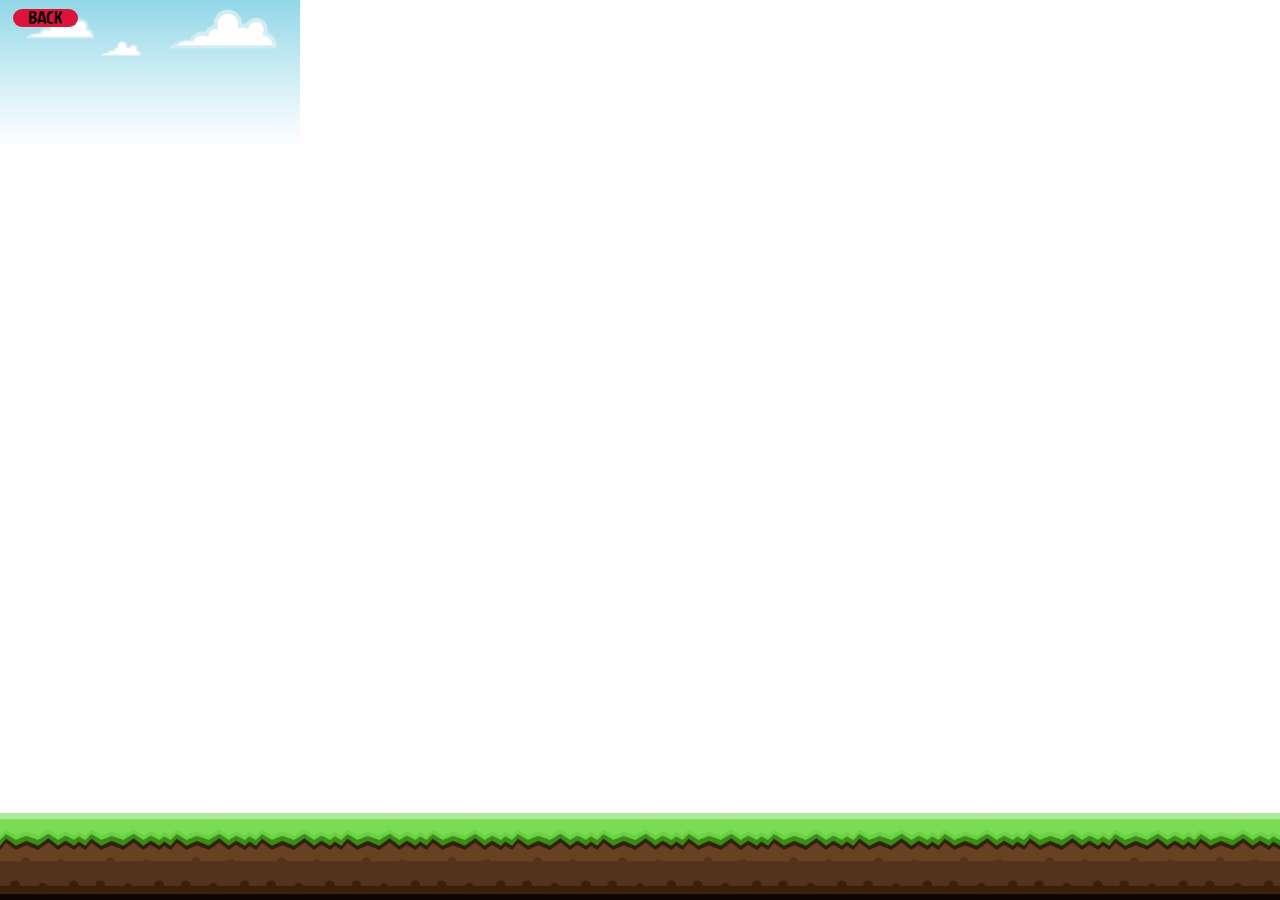
<file: game.html>
<!DOCTYPE html>
<html lang="en">

<head>
    <meta charset="UTF-8">
    <meta name="viewport" content="width=device-width, initial-scale=1.0">
    <meta http-equiv="X-UA-Compatible" content="ie=edge">
    <link rel="shortcut icon" href="assets/media/imgs/objects/birds/icon.png" type="image/x-icon">
    <title></title>
    <link rel="stylesheet" href="assets/css/main.css">
</head>

<body>

    <div id="app">
        <div class="buttons">
            <div class="back">
                BACK
            </div>
        </div>
        <canvas id="GameArea"></canvas>
        <div class="try-again-window">
            <div class="inner-window">
                <div class="text">
                    <h1>HaHaHaHa! Pigs Win</h1>
                    <button id="tryAgain">Try Again</button>
                </div>
            </div>
        </div>

        <div class="win-window">
            <div class="inner-window">
                <div class="text">
                    <h1>Birds Win as Usual</h1>
                    <button id="nextLevel">Next Level</button>
                </div>
            </div>
        </div>
        <div id="ground">
        </div>
    </div>

    <script src="assets/js/Level.js"></script>
    <script src="assets/js/Component.js"></script>
    <script src="assets/js/Bird.js"></script>
    <script src="assets/js/Pig.js"></script>
    <script src="assets/js/Obstacle.js"></script>
    <script src="assets/js/init.js"></script>
    <script src="app.js"></script>
</body>

</html>
</file>
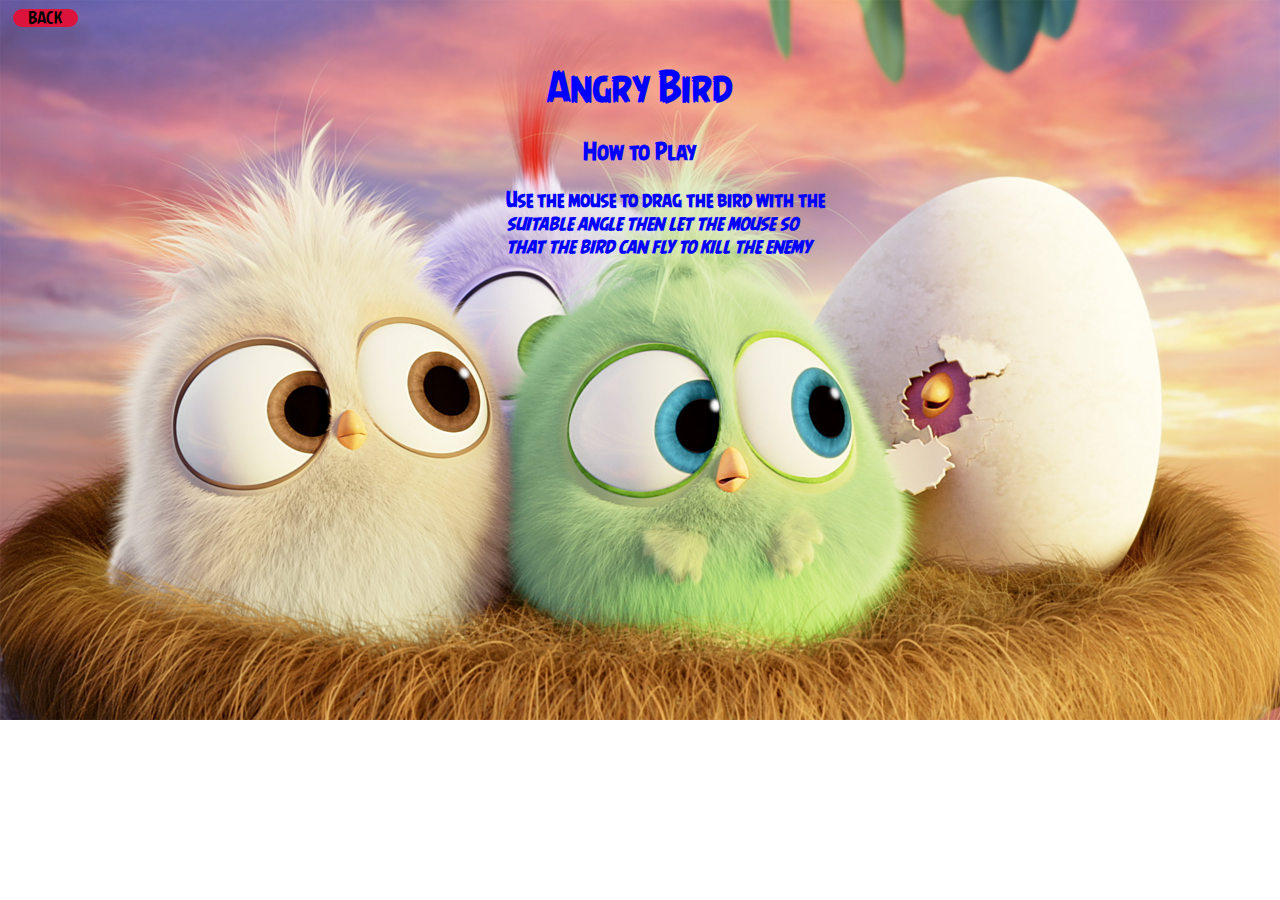
<file: howToPlay.html>
<!DOCTYPE html>
<html lang="en" dir="ltr">
<head>
    <meta charset="UTF-8">
    <meta name="viewport" content="width=device-width, initial-scale=1.0">
    <meta http-equiv="X-UA-Compatible" content="ie=edge">
    <link rel="shortcut icon" href="../angrybird.ico" type="image/x-icon">
    <link rel="stylesheet" href="assets/css/howToPlay.css">
    <title>Angry Birds</title>
</head>
<body>

    <div class="buttons">
      <div class="back">
        BACK
      </div>
    </div>
    <div id="int">
        <h1>Angry Bird</h1>
        <h3>How <span>to</span> Play</h3>
        <p class="help"><b> Use the mouse to drag the bird
          with the <i>suitable angle then let the mouse so that the
          bird can fly to kill the enemy </b>
        </p>
    </div>
<script src="assets/js/select_level.js"></script>

</body>
</html>
</file>
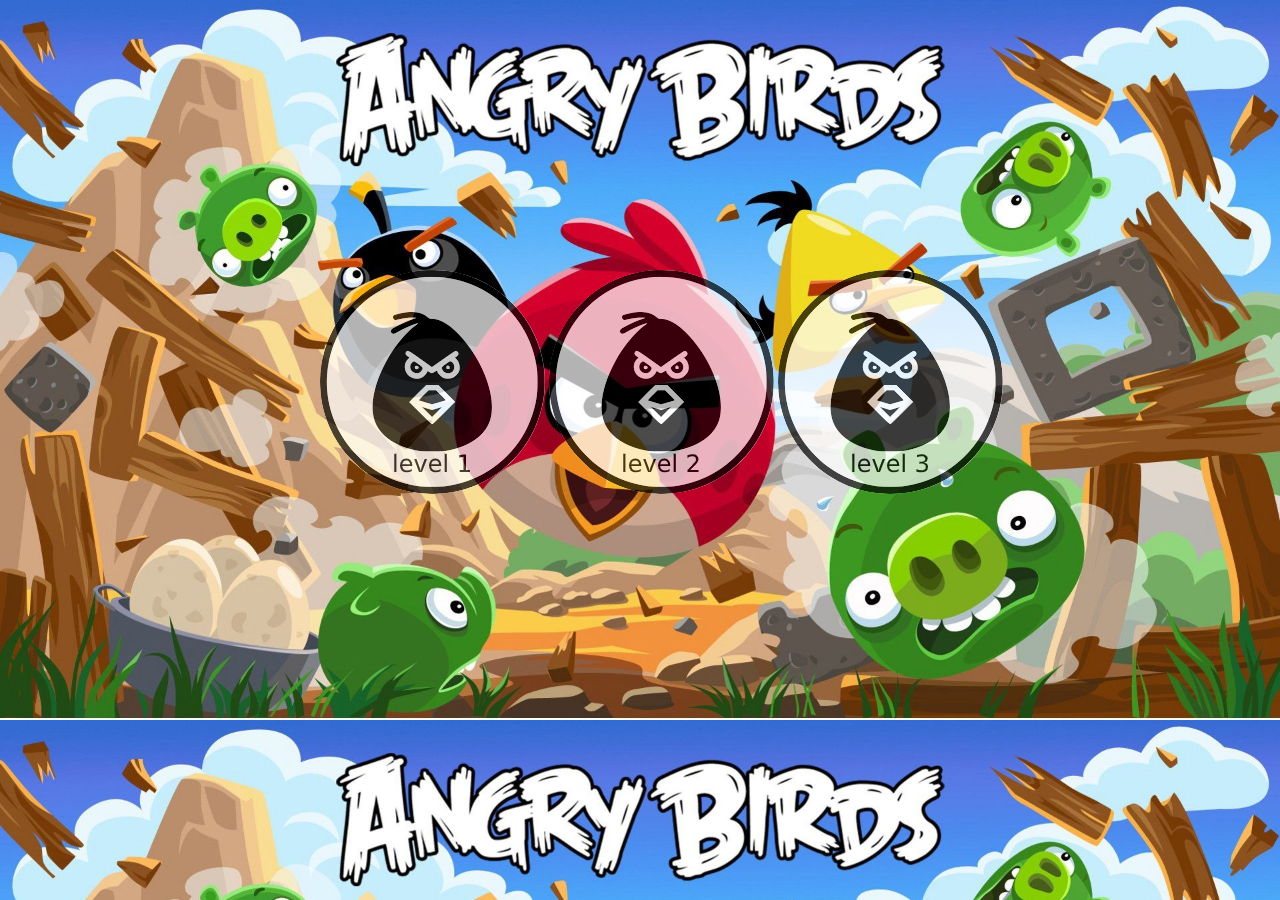
<file: select_level.html>
<!DOCTYPE html>
<html lang="en">

<head>
    <meta charset="UTF-8">
    <meta name="viewport" content="width=device-width, initial-scale=1.0">
    <meta http-equiv="X-UA-Compatible" content="ie=edge">
    <title>choose levels</title>
    <link rel="stylesheet" href="assets/css/choose_levels_style.css">
</head>

<body > 
    <div >
        <a id="link1" href="level-1.html?1"><img class="img" src="assets/media/imgs/levels/level1.jpg" alt=""></a>
        <a id="link2" href="level-1.html?2"><img class="img" src="assets/media/imgs/levels/level2.jpg" alt=""></a>
        <a id="link3" href="level-1.html?3"><img class="img" src="assets/media/imgs/levels/level3.jpg" alt=""></a>
    </div>
</body>

</html>
</file>
<file: assets/css/main.css>
@font-face {
    font-family: AngryFont;
    src: url(fonts/angrybirds-regular.ttf);
}

body {
    overflow: hidden;
    padding: 0;
    margin: 0;
    font-family: AngryFont;
}

#app {
    position: relative;
    width: 100%;
    height: 100vh;
    position: relative;
    overflow: hidden;
    cursor: crosshair;
}

#GameArea {
    background-image: url(../media/imgs/backgrounds/sky.png);
    background-size: contain;
}

#ground {
    width: 100%;
    height: 93px;
    position: absolute;
    bottom: 0;
    background-image: url(../media/imgs/backgrounds/ground.png);
    background-position: bottom;
    background-size: contain;
    background-repeat: no-repeat;
}


.try-again-window {
    width: 100%;
    height: 100%;
    position: absolute;
    z-index: 55555555;
    top: 0;
    left: 0;
    text-align: center;
    display: none;
}

.try-again-window div.inner-window {
    background: url("../media/imgs/objects/pigs/pig_win.gif");
    background-repeat: no-repeat;
    background-size: cover;
    color: #fff;
    margin: 50px auto;
    border: 5px solid #fff;
    border-radius: 50px;
    width: 400px;
    height: 450px;
    background-position: center;
    position: relative;
}

.text {
    width: 100%;
    position: absolute;
    height: 100%;
    border-radius: 50px;
    background: #cacaca1f;
}

.win-window {
    width: 100%;
    height: 100%;
    position: absolute;
    z-index: 55555555;
    top: 0;
    left: 0;
    text-align: center;
    display: none
}


.win-window div.inner-window {

    background: url("../media/imgs/objects/birds/200w_d.gif");
    background-repeat: no-repeat;
    background-size: cover;
    color: #fff;
    margin: 50px auto;
    border: 5px solid #fff;
    border-radius: 50px;
    width: 400px;
    height: 450px;
    background-color: #0b0b0b57;
    position: relative;
}


button {
    cursor: pointer;
    width: 160px;
    padding: 10px;
    background-color: #ffb72e;
    border: 2px solid #fff;
    border-radius: 51px;
    color: #fff;
    font-size: 24px;
    font-family: AngryFont;
    opacity: 1;

}

.back {
    display: inline-block;
    text-align: center;
    position: absolute;
    left: 1%;
    top: 1%;
    background-color: crimson;
    width: 65px;
    border-radius: 50px;
    transition: all 0.2s;
}


.back:hover {
    transform: scaleY(1.5);
    cursor: pointer;
}
</file>
<file: assets/css/howToPlay.css>
body {
    padding: 0;
    margin: 0;
    background-image: url("../media/imgs/backgrounds/back_img3.jpg");
    background-size: cover;
    background-repeat: no-repeat;
    font-family: AngryFont;
    overflow: hidden;
}
#int{
  text-align: center;
  width: 30%;
  height: 200px;
  margin: auto;
  margin-top: 5%;
  text-align: center;
 	color: blue;
 	font-size:20px ;
 }
.help{
  margin-left: 15%;
	margin-bottom: 0%;
	font-size: 20px;
	text-align: left;
}
@font-face {
    font-family: AngryFont;
    src: url(fonts/angrybirds-regular.ttf);
}
.buttons {
	display: inline-block;
	text-align: center;
	position: absolute;
	left: 1%;
	top: 1%;
	background-color: crimson;
	width: 65px;
	border-radius: 50px;
	transition: all 0.2s;
	cursor: pointer;
}
</file>
<file: assets/css/choose_levels_style.css>
body{
    
    background-image: url("../media/imgs/backgrounds/back_img2.jpg");
    background-size:cover;
}

div{
    display: inline;
    position: absolute;
    top: 30%;
    left: 25%;
}
.img{
    display: inline-block;
    border-radius: 140px;
    text-align: center;
    opacity: 0.7;
}

.img:hover{
    opacity: 1.0;
    transform: scaleY(1.2);
}
</file>
